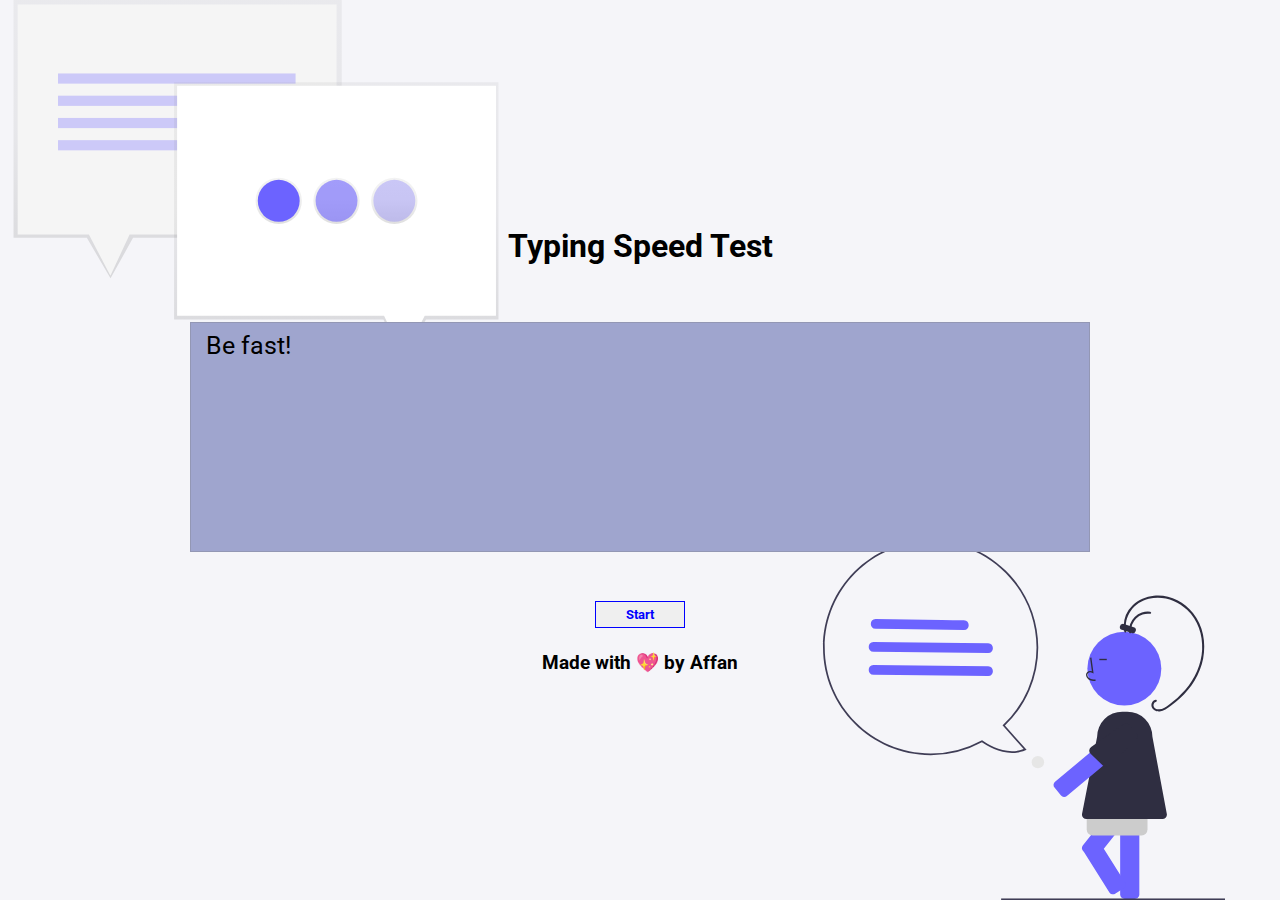
<file: typing-test/index.html>
<html lang="en">
<head>
    <meta charset="UTF-8">
    <meta name="viewport" content="width=device-width, initial-scale=1.0">
    <title>Typing Test</title>
    <style>
        @import url('https://fonts.googleapis.com/css2?family=Roboto&display=swap');
        *{
            font-family: 'Roboto', sans-serif;
            margin: 0;padding: 0;box-sizing: border-box;
        }
        body{
            background-image: url('typing.svg') , url('typing1.svg');
            background-repeat: no-repeat;
            background-size: 40% 40%;
            background-position: top left , bottom right;
            background-color: #F5F5F9;
        }
        .main{
            width: 100vw;
            height: 100vh;
            display: grid;
            place-items: center;
        }
        .center{
            text-align: center;
            /* height: 100%; */
            width: 100%;
            /* position: relative; */
        }
        h1{
            /* text-align: center; */
            margin: 0 0 2rem 0;
        }
        @media (min-width: 767px) {
            #message{
                width:900px;
                text-align: center;
                margin: 0 auto 0 auto;
            }
        }
        
        textarea{
            background: #9FA5CE;
            color: #000;
            padding:8px 15px;
            margin:25px 0;
            font-size: 20px;
            width: 900px;
            height: 230px;
            resize: none;
        }
        textarea::placeholder{
            font-size: 25px;
            color: black;
        }
        @media (max-width: 768px) {
            textarea{
                height: 20vh;
                width: 90vw;
            }
            #message{
                /* text-align: center; */
                font-size: 80%;
                padding:5px;
        }}
        button{
            border: 1px solid blue;
            margin: 1.5rem 1rem;
            padding: 5px 30px;
            transition: .2s all;
            font-weight: bold;
            color:blue;
            outline:none;
        }
        button:hover{
            background:#001EFF;
            color: white;
            
        }
    </style>
</head>
<body>
    <div class="main">
        <div class="center">
            <h1>Typing Speed Test</h1>
            <h2 id="message"></h2>
            <textarea name="" id="mywords" placeholder="Be fast!"></textarea><br>
            <button class="mainbtn" id="btn">Start</button>
            <h3> Made with 💖 by Affan </h3>
        </div>
        
    </div>

    <script src="script.js"></script>
    
</body>
</html>
</file>
